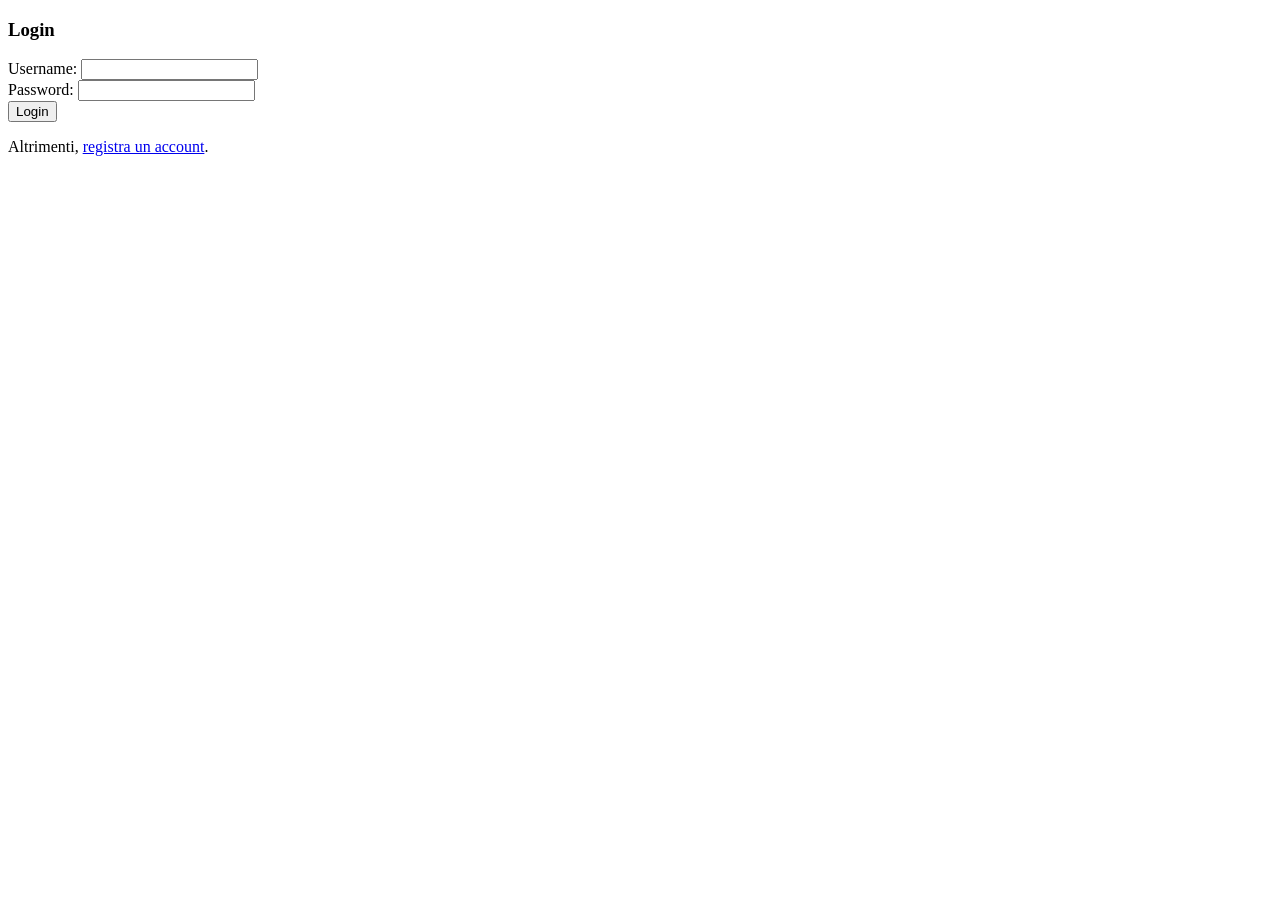
<file: index.html>
<!DOCTYPE html>
<html lang="it">

<head>
    <title>Login</title>
</head>

<body>
    <h3>Login</h3>
    <form action="/login" method="post">
        <label for="username">Username:</label>
        <input id="username" name="username" type="text" required>
        <br>
        <label for="password">Password:</label>
        <input id="password" name="password" type="password" required>
        <br>
        <button type="submit">Login</button>
    </form>
    <p>Altrimenti, <a href="/registration.html">registra un account</a>.</p>
</body>

</html>
</file>
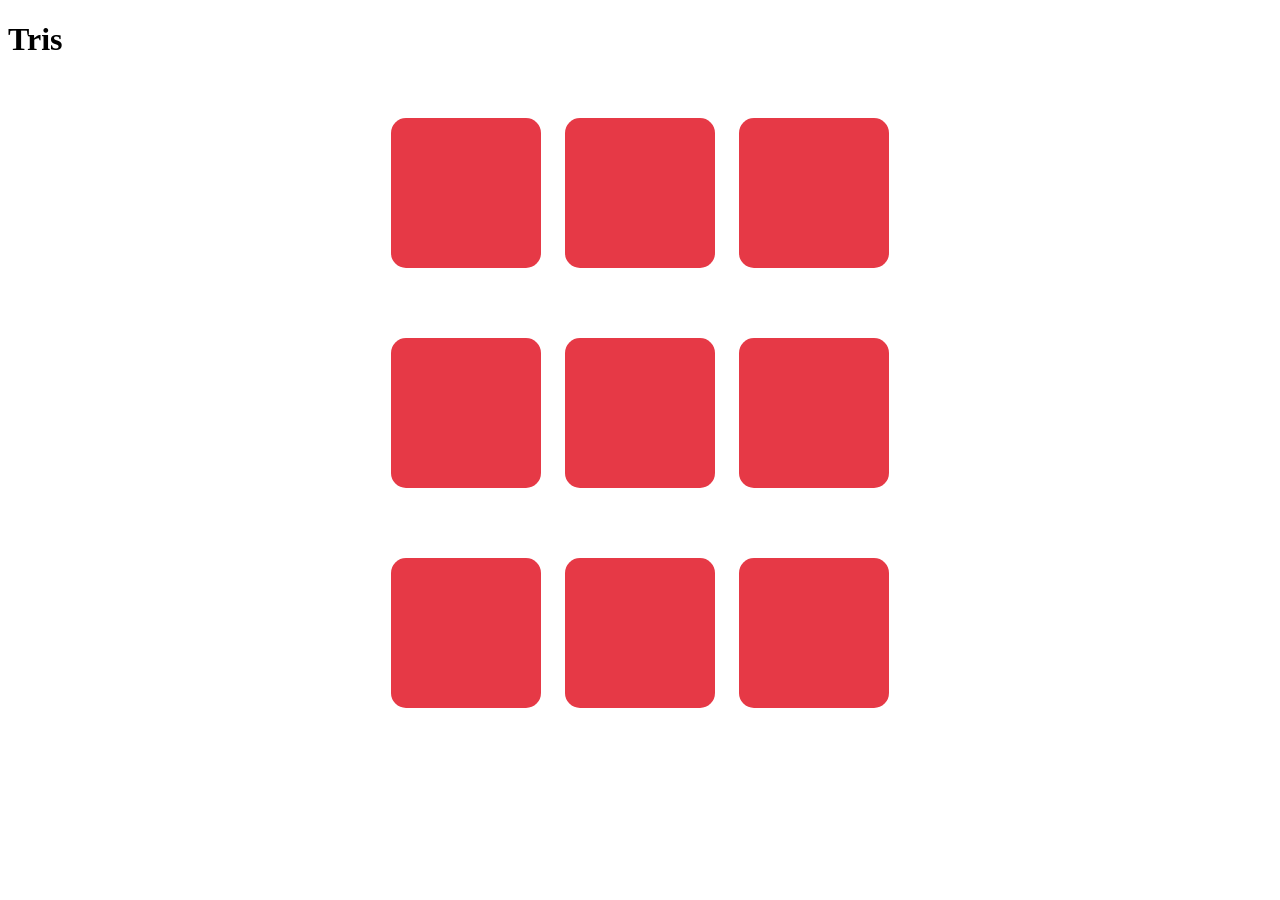
<file: game.html>
<!DOCTYPE html>
<html lang="it">

<head>
    <title>Tris</title>
    <link rel="stylesheet" href="css/style.css">
    <script src="js/script.js" defer></script>
</head>

<body>
    <h1>Tris</h1>
    <div class="game">
        <section>
            <button class="box" id="box0"></button>
            <button class="box" id="box1"></button>
            <button class="box" id="box2"></button>
        </section>
        <section>
            <button class="box" id="box3"></button>
            <button class="box" id="box4"></button>
            <button class="box" id="box5"></button>
        </section>
        <section>
            <button class="box" id="box6"></button>
            <button class="box" id="box7"></button>
            <button class="box" id="box8"></button>
        </section>
    </div>
</body>

</html>
</file>
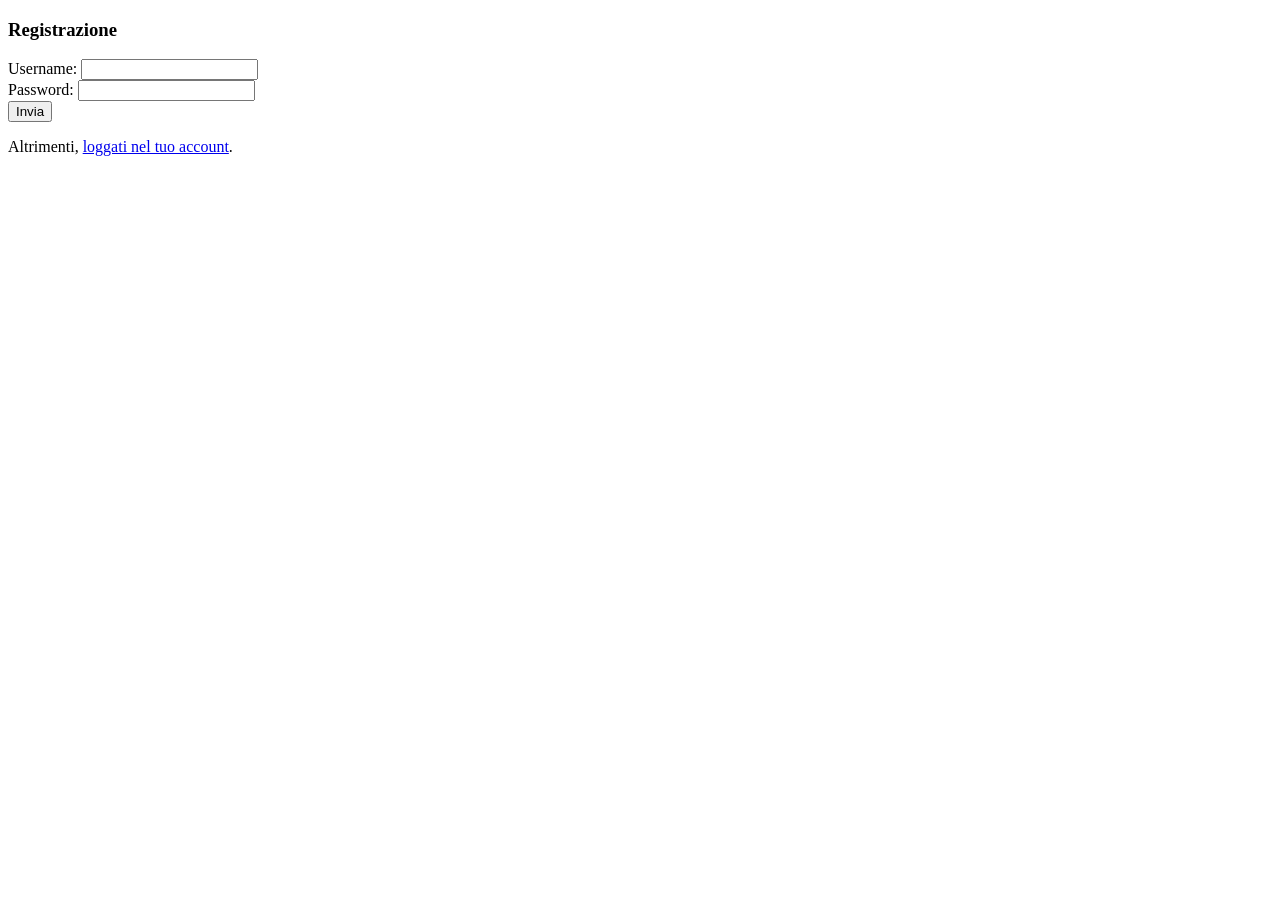
<file: registration.html>
<!DOCTYPE html>
<html lang="it">

<head>
    <title>Registrazione</title>
</head>

<body>
    <h3>Registrazione</h3>
    <form action="/register" method="post">
        <label for="username">Username:</label>
        <input id="username" name="username" type="text" required>
        <br>
        <label for="password">Password:</label>
        <input id="password" name="password" type="password" required>
        <br>
        <button type="submit">Invia</button>
    </form>
    <p>Altrimenti, <a href="/">loggati nel tuo account</a>.</p>
</body>

</html>
</file>
<file: css/style.css>
.container {
    width: 600px;
    height: 600px;
    margin: auto auto;
    background: rgba(83, 78, 78, 0.489);
    border-radius: 10px;
    padding: 30px;
    box-shadow: 0 20px 40px rgba(0, 0, 0, 0.3);
}

button {
    width: 150px;
    height: 150px;
    font-size: 2rem;
    margin: 10px;
    border-radius: 15px;
    border: none;
    background: #e63946;
    color: white;
}

button:hover {
    background: #d62828;
    box-shadow: 0 20px 40px rgba(0, 0, 0, 0.3);

}

section {
    text-align: center;
    margin-top: 50px;
}

img {
    width: 150px;
    height: 150px;
}
</file>
